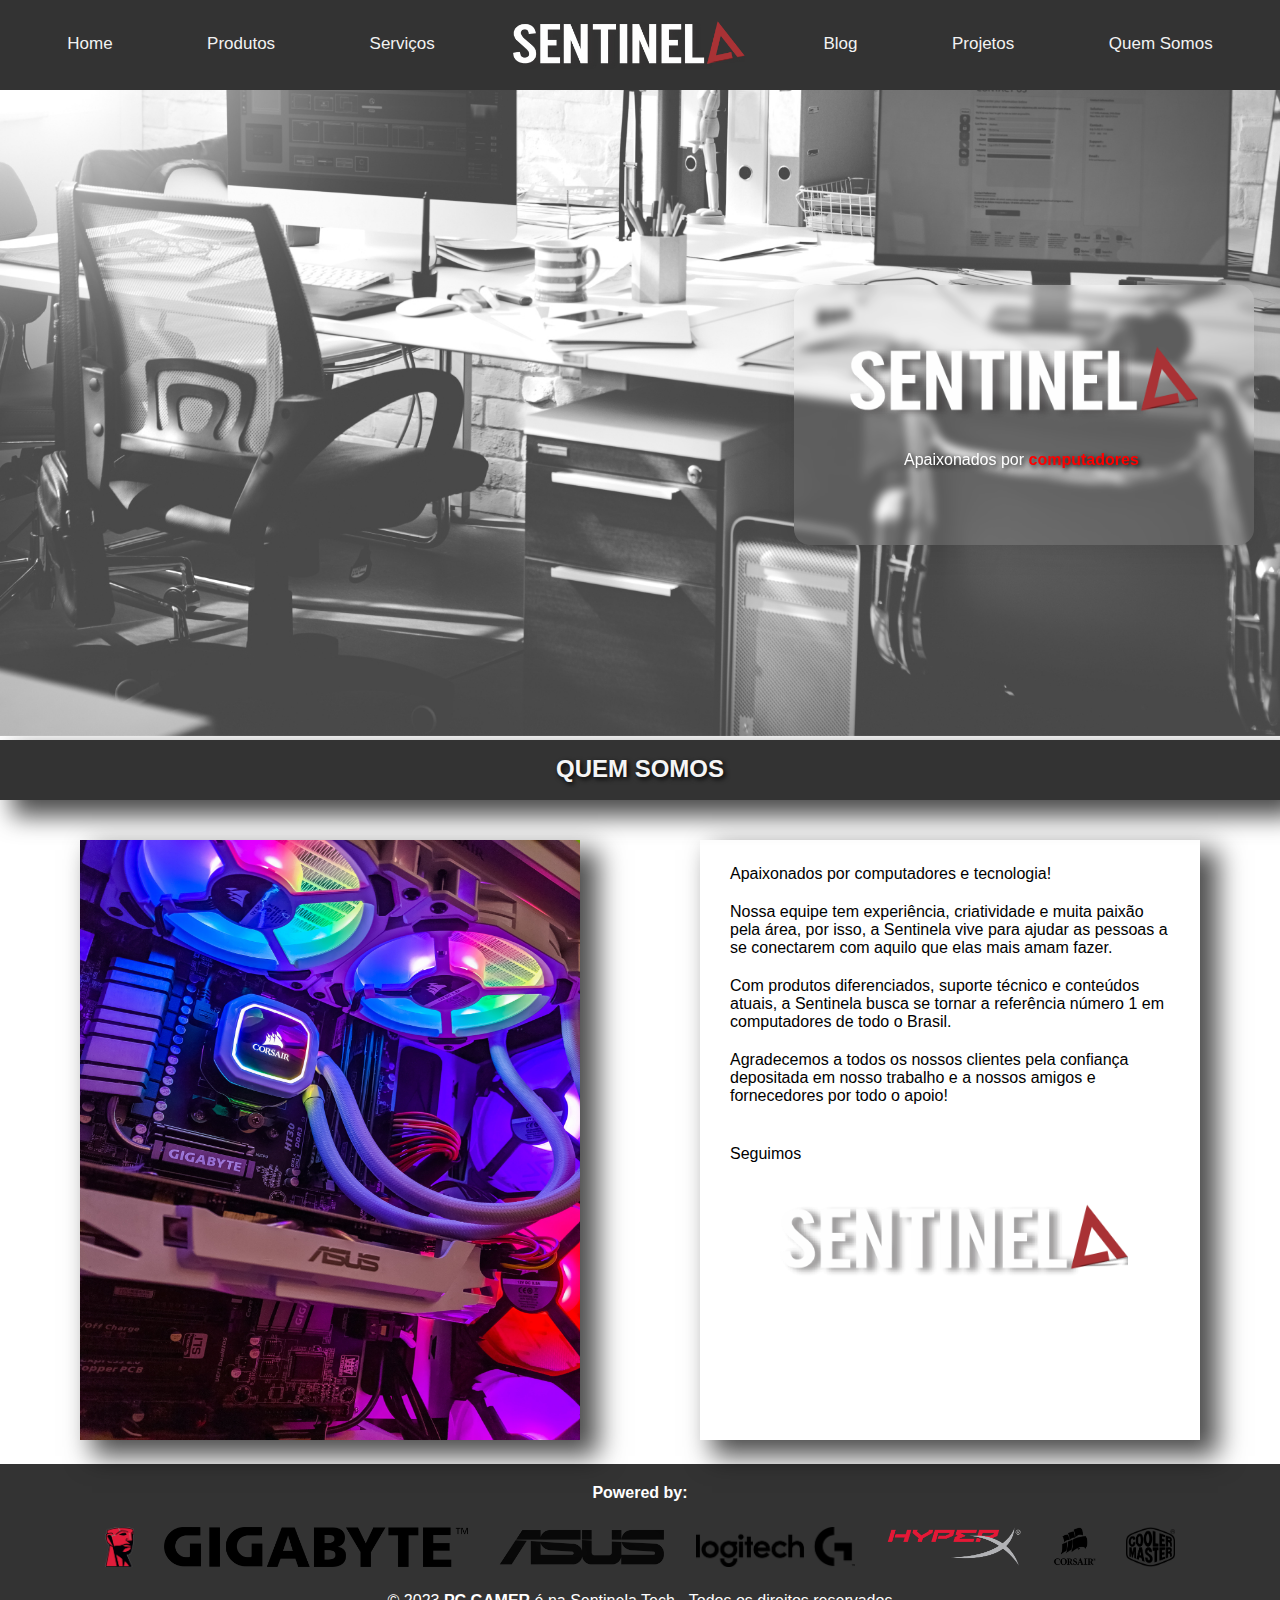
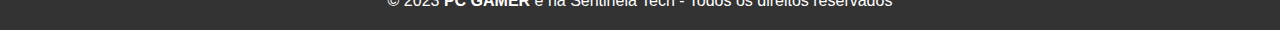
<file: aboutus.html>
<!DOCTYPE html>
<html lang="en">
<head>
    <meta charset="UTF-8">
    <meta http-equiv="X-UA-Compatible" content="IE=edge">
    <meta name="viewport" content="width=device-width, initial-scale=1.0">
    <link rel="stylesheet" href="styles.css">
    <script src="script.js" defer></script>
    <title>Sentinela</title>
</head>
<body>
    <nav class="menu">
        <p class="navbar"><a href="index.html">Home</a></p>
        <p class="navbar"><a href="produtos.html">Produtos</a></p>
        <p class="navbar"><a href="servicos.html">Serviços</a></p>
        <img src="img/logowt.png" alt="Sentinela PC Gamer" class="logo">
        <p class="navbar"><a href="blog.html">Blog</a></p>
        <p class="navbar"><a href="projetos.html">Projetos</a></p>
        <p class="navbar"><a href="aboutus.html">Quem Somos</a></p>
    </nav>
    <div class="coverphoto">
        <img class="coverimg" src="img/aboutus.jpg" alt="PC gamer (foto)">
        <div class="text-overlay">
            <h1><img src="img/logowt.png" alt="Sentinela PC Gamer" class="logo2"></h1>
            <p class="shadow2">Apaixonados por <span style="color:#FF0000";><strong>computadores</strong></span></p>
        </div>  
    </div>
    <h2><p>QUEM SOMOS</p></h2>
    <div class="alinhamento">
    <div class="aboutleft"><img src="img/img-aboutus.jpg" alt="Sentinela PC Gamer" class="pcabout"></div>
    <div class="aboutright">
        <div class="line1">Apaixonados por computadores e tecnologia!</div>
        <div class="line1">Nossa equipe tem experiência, criatividade e muita paixão pela área, por isso, a Sentinela vive para ajudar as pessoas a se conectarem com aquilo que elas mais amam fazer.</div>
        <div class="line1">Com produtos diferenciados, suporte técnico e conteúdos atuais, a Sentinela busca se tornar a referência número 1 em computadores de todo o Brasil.</div>
        <div class="line1">Agradecemos a todos os nossos clientes pela confiança depositada em nosso trabalho e a nossos amigos e fornecedores por todo o apoio!</div>
        <div class="line2">Seguimos </div>
        <div><img src="img/logowt.png" alt="Sentinela PC Gamer" class="logo3"></div>
    </div>
    </div>
    <footer>
        <p><strong>Powered by:</strong></p>
    <div class="logos">
        <img class="icon" src="img/kingston-logo.png" alt="Kingston">
        <img class="icon" src="img/gigabyte-logo.png" alt="Gigabyte">
        <img class="icon" src="img/asus-logo.png" alt="Asus">
        <img class="icon" src="img/logitech-logo.png" alt="Logitech">
        <img class="icon" src="img/hyperx-logo.png" alt="HyperX">
        <img class="icon" src="img/corsair-logo.png" alt="Corsair">
        <img class="icon" src="img/coolermaster-logo.png" alt="Cooler Master">
    </div>
        <p>© 2023 <strong>PC GAMER</strong> é na Sentinela Tech - Todos os direitos reservados</p>
    </footer>
</body>
</html>
</file>
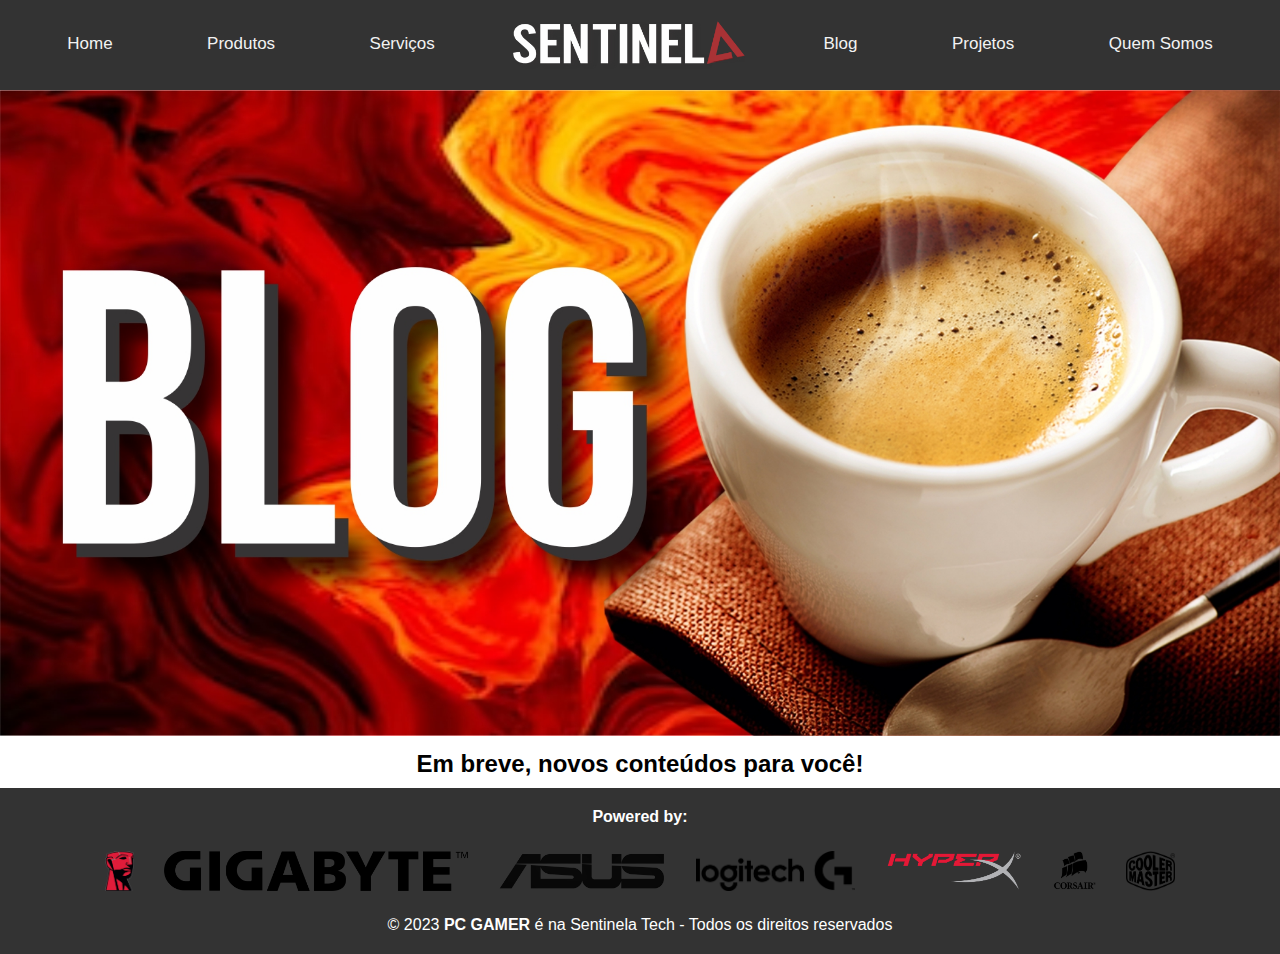
<file: blog.html>
<!DOCTYPE html>
<html lang="en">
<head>
    <meta charset="UTF-8">
    <meta http-equiv="X-UA-Compatible" content="IE=edge">
    <meta name="viewport" content="width=device-width, initial-scale=1.0">
    <link rel="stylesheet" href="styles.css">
    <title>Sentinela</title>
</head>
<body>
    <nav class="menu">
        <p class="navbar"><a href="index.html">Home</a></p>
        <p class="navbar"><a href="produtos.html">Produtos</a></p>
        <p class="navbar"><a href="servicos.html">Serviços</a></p>
        <img src="img/logowt.png" alt="Sentinela PC Gamer" class="logo">
        <p class="navbar"><a href="blog.html">Blog</a></p>
        <p class="navbar"><a href="projetos.html">Projetos</a></p>
        <p class="navbar"><a href="aboutus.html">Quem Somos</a></p>
    </nav>
    <div class="coverphoto">
        <img class="coverimg" src="img/cover-blog.jpg" alt="PC gamer (foto)">
    </div>
    <center><h2 style="padding-top: 10px; padding-bottom: 10px;">Em breve, novos conteúdos para você!</h2></center> 
    <footer>
        <p><strong>Powered by:</strong></p>
    <div class="logos">
        <img class="icon" src="img/kingston-logo.png" alt="Kingston">
        <img class="icon" src="img/gigabyte-logo.png" alt="Gigabyte">
        <img class="icon" src="img/asus-logo.png" alt="Asus">
        <img class="icon" src="img/logitech-logo.png" alt="Logitech">
        <img class="icon" src="img/hyperx-logo.png" alt="HyperX">
        <img class="icon" src="img/corsair-logo.png" alt="Corsair">
        <img class="icon" src="img/coolermaster-logo.png" alt="Cooler Master">
    </div>
        <p>© 2023 <strong>PC GAMER</strong> é na Sentinela Tech - Todos os direitos reservados</p>
    </footer>
</body>
</html>
</file>
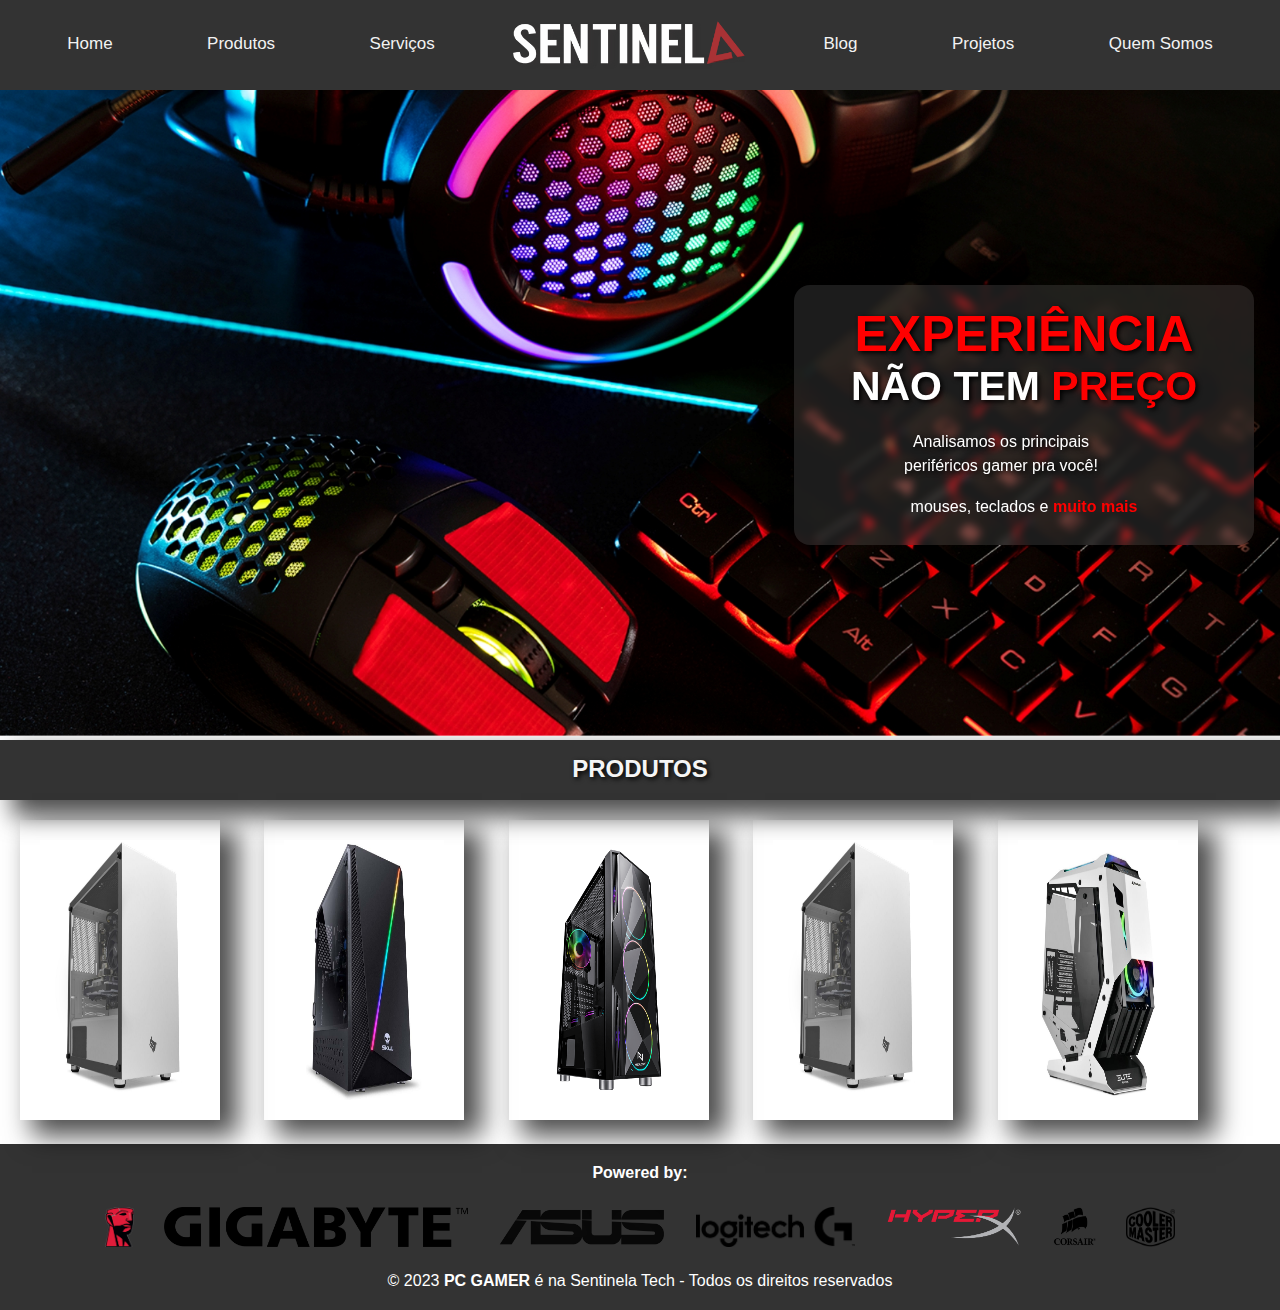
<file: produtos.html>
<!DOCTYPE html>
<html lang="en">
<head>
    <meta charset="UTF-8">
    <meta http-equiv="X-UA-Compatible" content="IE=edge">
    <meta name="viewport" content="width=device-width, initial-scale=1.0">
    <link rel="stylesheet" href="styles.css">
    <title>Sentinela</title>
</head>
<body>
    <nav class="menu">
        <p class="navbar"><a href="index.html">Home</a></p>
        <p class="navbar"><a href="produtos.html">Produtos</a></p>
        <p class="navbar"><a href="servicos.html">Serviços</a></p>
        <img src="img/logowt.png" alt="Sentinela PC Gamer" class="logo">
        <p class="navbar"><a href="blog.html">Blog</a></p>
        <p class="navbar"><a href="projetos.html">Projetos</a></p>
        <p class="navbar"><a href="aboutus.html">Quem Somos</a></p>
    </nav>
    <div class="coverphoto">
        <img class="coverimg" src="img/cover-produto.jpg" alt="PC gamer (foto)">
        <div class="text-overlay">
            <h1 class="tamanho-texto"><span style="color:#FF0000; font-size: 50px;">EXPERIÊNCIA</span> <br
                >NÃO TEM <span style="color:#FF0000;">PREÇO</span></h1>
            <p class="shadow3">&nbsp&nbspAnalisamos os principais<br
>periféricos gamer pra você!</p>
                <p class="ajustefino">mouses, teclados e <strong><span style="color:#FF0000;">muito mais</span></strong></p>
        </div>  
    </div>
    <h2>
    <p>PRODUTOS</p>
    </h2>
    <img src="img/image1.jpg" class="produto-grid">
    <img src="img/image2.jpg" class="produto-grid">
    <img src="img/image5.jpg" class="produto-grid">
    <img src="img/image1.jpg" class="produto-grid">
    <img src="img/pccustom.jpg" class="produto-grid">
    <footer>
        <p><strong>Powered by:</strong></p>
    <div class="logos">
        <img class="icon" src="img/kingston-logo.png" alt="Kingston">
        <img class="icon" src="img/gigabyte-logo.png" alt="Gigabyte">
        <img class="icon" src="img/asus-logo.png" alt="Asus">
        <img class="icon" src="img/logitech-logo.png" alt="Logitech">
        <img class="icon" src="img/hyperx-logo.png" alt="HyperX">
        <img class="icon" src="img/corsair-logo.png" alt="Corsair">
        <img class="icon" src="img/coolermaster-logo.png" alt="Cooler Master">
    </div>
        <p>© 2023 <strong>PC GAMER</strong> é na Sentinela Tech - Todos os direitos reservados</p>
    </footer>
</body>
</html>
</file>
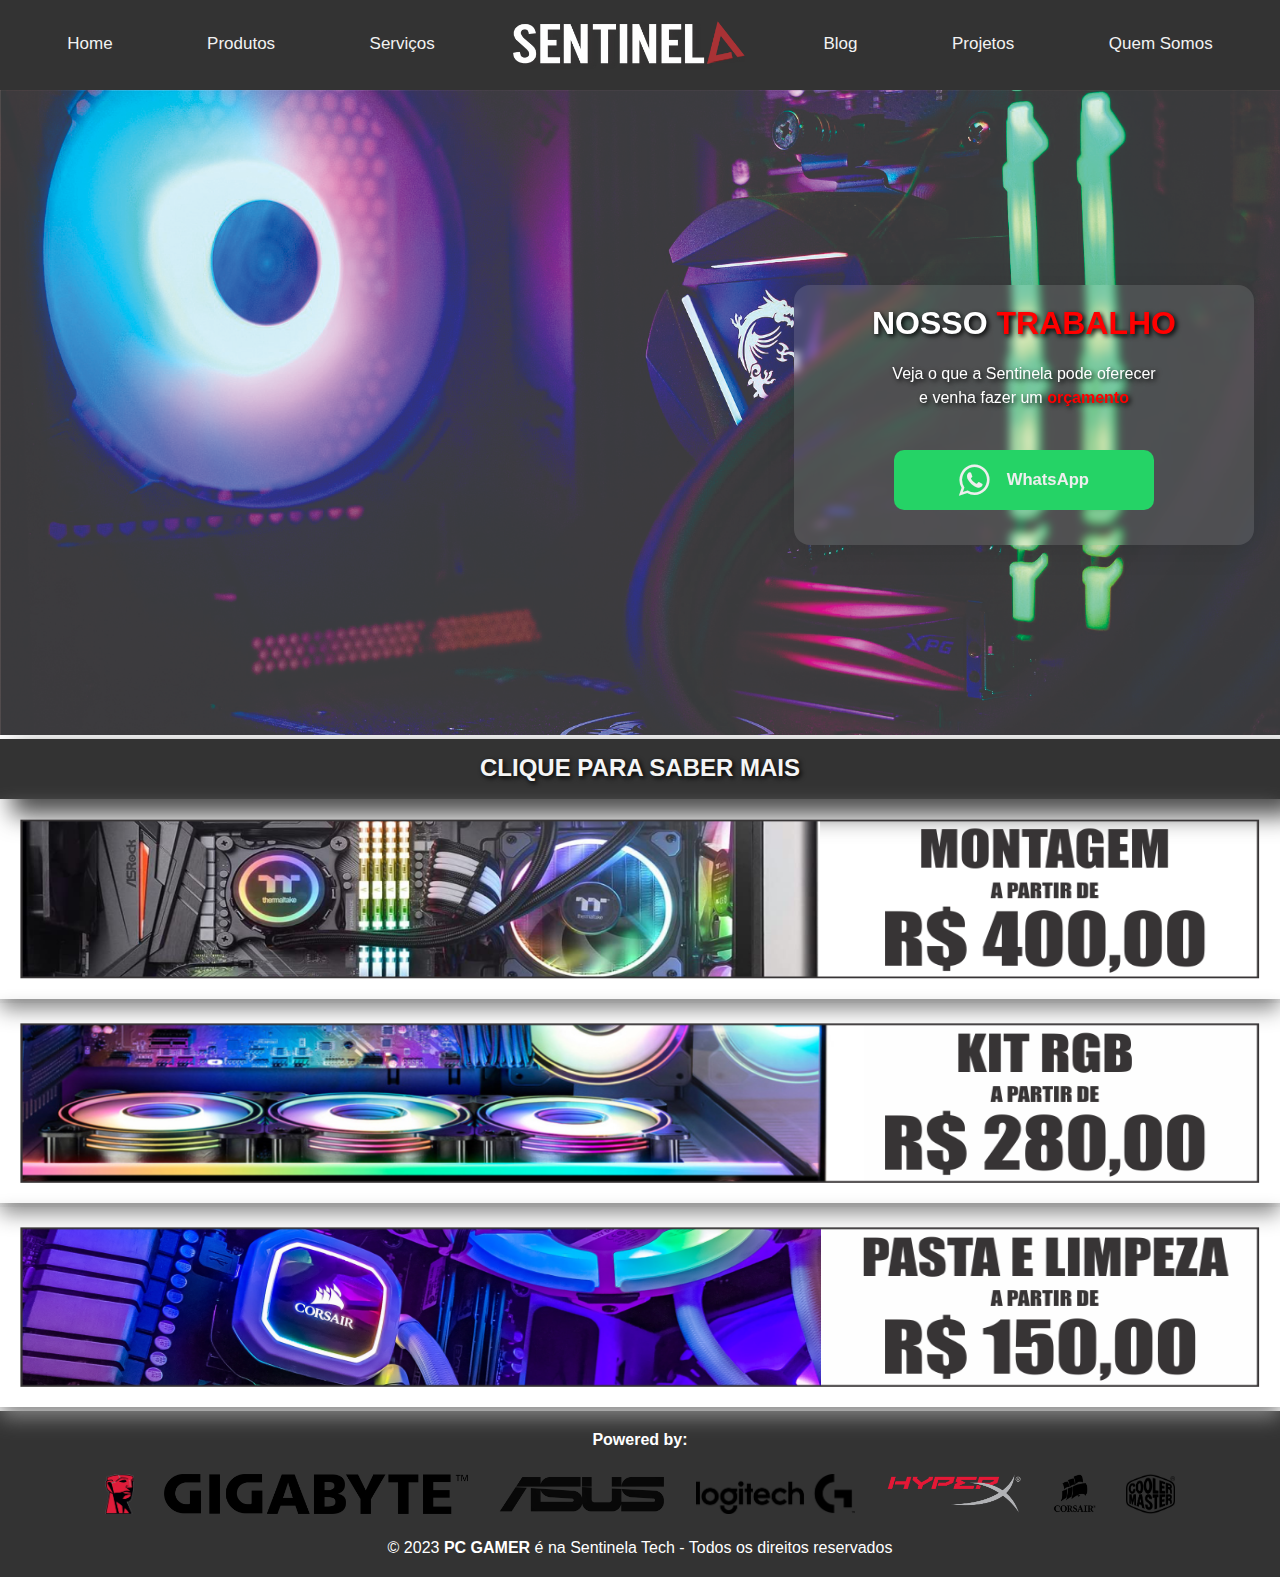
<file: projetos.html>
<!DOCTYPE html>
<html lang="en">
<head>
    <meta charset="UTF-8">
    <meta http-equiv="X-UA-Compatible" content="IE=edge">
    <meta name="viewport" content="width=device-width, initial-scale=1.0">
    <link rel="stylesheet" href="https://cdnjs.cloudflare.com/ajax/libs/font-awesome/4.7.0/css/font-awesome.min.css">
    <link rel="stylesheet" href="styles.css">
    <script src="script.js" defer></script>
    <title>Sentinela</title>
</head>
<body>
    <nav class="menu">
        <p class="navbar"><a href="index.html">Home</a></p>
        <p class="navbar"><a href="produtos.html">Produtos</a></p>
        <p class="navbar"><a href="servicos.html">Serviços</a></p>
        <img src="img/logowt.png" alt="Sentinela PC Gamer" class="logo">
        <p class="navbar"><a href="blog.html">Blog</a></p>
        <p class="navbar"><a href="projetos.html">Projetos</a></p>
        <p class="navbar"><a href="aboutus.html">Quem Somos</a></p>
    </nav>
    <div class="coverphoto">
        <img class="coverimg" src="img/cover-projeto.jpg" alt="PC gamer (foto)">
        <div class="text-overlay">
            <h1>NOSSO <span style="color:#FF0000;">TRABALHO</span></h1>
            <p class="shadow4">Veja o que a Sentinela pode oferecer <br
                >e venha fazer um <span style="color:#FF0000;"><strong>orçamento</strong></span></p> 
            <a href="https://wa.me/message/SDBF7E6IV2EHI1" target="_blank"><button class="btnwpp-cta2"><i class="fa fa-whatsapp" style="font-size: 36px"></i>&nbsp&nbsp&nbsp<sup>WhatsApp</sup></button></a>
        </div>  
    </div>
    <h2><p>CLIQUE PARA SABER MAIS</p></h2>
    <img class="shadow-box2" src="img/IMG10.png">
    <img class="shadow-box2" src="img/img11.png">
    <img class="shadow-box2" src="img/img12.png">
    <footer>
        <p><strong>Powered by:</strong></p>
    <div class="logos">
        <img class="icon" src="img/kingston-logo.png" alt="Kingston">
        <img class="icon" src="img/gigabyte-logo.png" alt="Gigabyte">
        <img class="icon" src="img/asus-logo.png" alt="Asus">
        <img class="icon" src="img/logitech-logo.png" alt="Logitech">
        <img class="icon" src="img/hyperx-logo.png" alt="HyperX">
        <img class="icon" src="img/corsair-logo.png" alt="Corsair">
        <img class="icon" src="img/coolermaster-logo.png" alt="Cooler Master">
    </div>
        <p>© 2023 <strong>PC GAMER</strong> é na Sentinela Tech - Todos os direitos reservados</p>
    </footer>
</body>
</html>
</file>
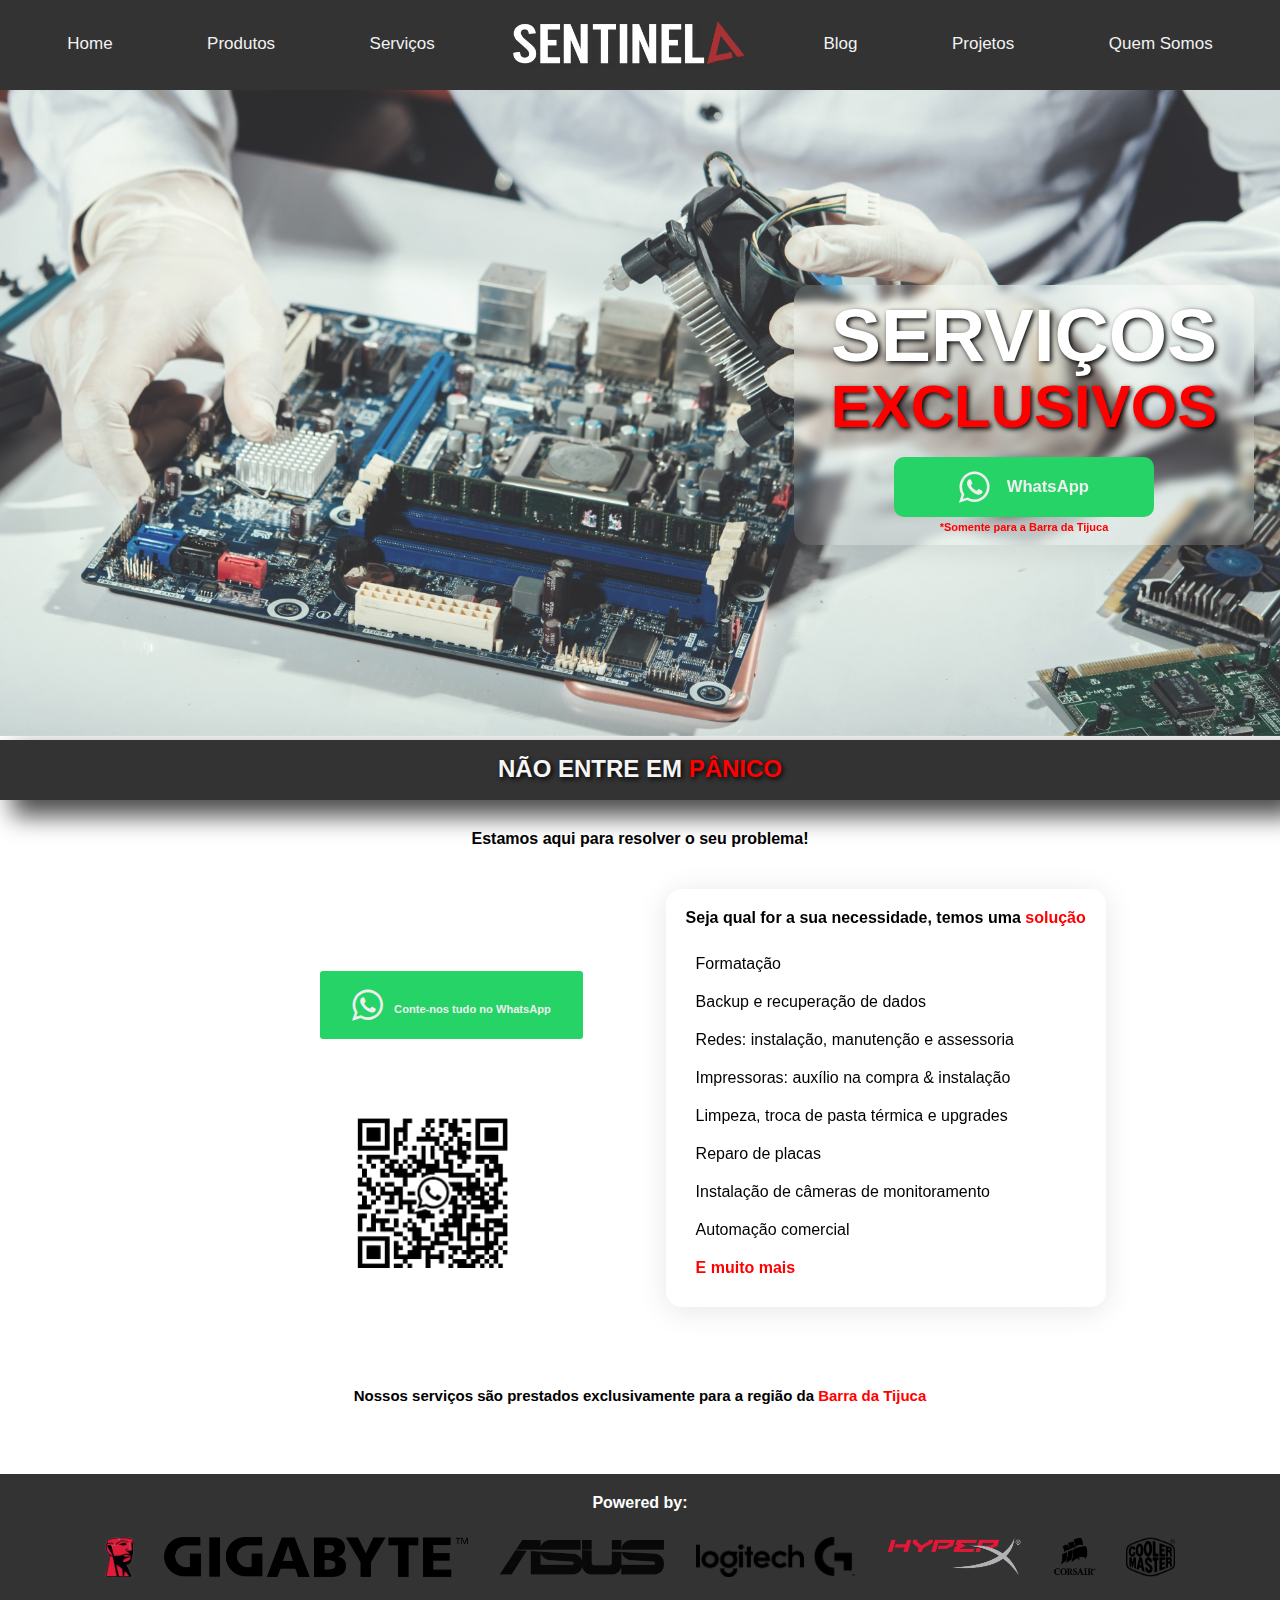
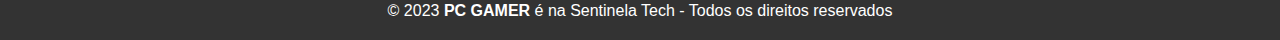
<file: servicos.html>
<!DOCTYPE html>
<html lang="en">
<head>
    <meta charset="UTF-8">
    <meta http-equiv="X-UA-Compatible" content="IE=edge">
    <meta name="viewport" content="width=device-width, initial-scale=1.0">
    <link rel="stylesheet" href="https://cdnjs.cloudflare.com/ajax/libs/font-awesome/4.7.0/css/font-awesome.min.css">
    <link rel="stylesheet" href="styles.css">
    <title>Sentinela</title>
</head>
<body>
    <nav class="menu">
        <p class="navbar"><a href="index.html">Home</a></p>
        <p class="navbar"><a href="produtos.html">Produtos</a></p>
        <p class="navbar"><a href="servicos.html">Serviços</a></p>
        <img src="img/logowt.png" alt="Sentinela PC Gamer" class="logo">
        <p class="navbar"><a href="blog.html">Blog</a></p>
        <p class="navbar"><a href="projetos.html">Projetos</a></p>
        <p class="navbar"><a href="aboutus.html">Quem Somos</a></p>
    </nav>
    <div class="coverphoto">
        <img class="coverimg" src="img/cover-servicos.jpg" alt="PC gamer (foto)">
        <div class="text-overlay">
            <h1 class="exclusivo">SERVIÇOS <span style="color:#FF0000; font-size:60px;"><br
                >EXCLUSIVOS</span></h1>
            <a href="https://wa.me/message/SDBF7E6IV2EHI1" target="_blank"><button class="btnwpp-cta2"><i class="fa fa-whatsapp" style="font-size: 36px"></i>&nbsp&nbsp&nbsp<sup>WhatsApp</sup></button></a>
            <p><span style="color:#FF0000; font-size:11px;"><strong>*Somente para a Barra da Tijuca</strong></span></p>
        </div>  
    </div>
    <h2>
<p>NÃO ENTRE EM <span style="color:#FF0000;">PÂNICO</span></p>
    </h2>
    <div class="cta-servicos">
    <div class="estamosaqui">Estamos aqui para resolver o seu problema!</div>
    </div>
    <a href="https://wa.me/message/SDBF7E6IV2EHI1" target="_blank"><button class="btnwpp"><i class="fa fa-whatsapp" style="font-size: 36px"></i>&nbsp&nbsp&nbsp<sup>Conte-nos tudo no WhatsApp</sup></button></a>
        <img src="img/wpp-qrcodeimg.jpg" class="wpp-qrcode">
    <div class="lista-servicos">
        <p><strong>Seja qual for a sua necessidade, temos uma <span style="color:#FF0000;">solução</span></strong></p><br
        >   <ul>
            <li>Formatação</li>
            <li>Backup e recuperação de dados</li>
            <li>Redes: instalação, manutenção e assessoria</li>
            <li>Impressoras: auxílio na compra & instalação</li>
            <li>Limpeza, troca de pasta térmica e upgrades</li>
            <li>Reparo de placas</li>
            <li>Instalação de câmeras de monitoramento</li>
            <li>Automação comercial</li>
            <li><strong><span style="color:#FF0000;">E muito mais</span></strong></li>
            </ul>
    </div>
    <center>
    <h2 class="cta-warning">Nossos serviços são prestados exclusivamente para a região da <strong><span style="color:#FF0000;">Barra da Tijuca</span></strong></h2>
    </center>
    <footer>
        <p><strong>Powered by:</strong></p>
    <div class="logos">
        <img class="icon" src="img/kingston-logo.png" alt="Kingston">
        <img class="icon" src="img/gigabyte-logo.png" alt="Gigabyte">
        <img class="icon" src="img/asus-logo.png" alt="Asus">
        <img class="icon" src="img/logitech-logo.png" alt="Logitech">
        <img class="icon" src="img/hyperx-logo.png" alt="HyperX">
        <img class="icon" src="img/corsair-logo.png" alt="Corsair">
        <img class="icon" src="img/coolermaster-logo.png" alt="Cooler Master">
    </div>
        <p>© 2023 <strong>PC GAMER</strong> é na Sentinela Tech - Todos os direitos reservados</p>
    </footer>
</body>
</html>
</file>
<file: styles.css>
* {
    margin: 0;
    padding: 0;
    box-sizing: border-box;
    font-family: Verdana, Geneva, Tahoma, sans-serif;
}

/* NAVBAR */
.menu {
    position: relative;
    background-color: #333;
    overflow: hidden;
    display: flex;
    justify-content: space-around;
    padding: 20px;
  }
  
  .menu a {
    float: left;
    color: #f2f2f2;
    text-align: center;
    padding: 14px 16px;
    text-decoration: none;
    font-size: 17px;
  }
  
  .menu a:hover {
    background-color: #ddd;
    color: black;
  }
  
  .menu a.active {
    background-color: #04AA6D;
    color: white;
  }
  
  .menu-centered a {
    float: none;
    position: absolute;
    top: 50%;
    left: 50%;
    transform: translate(-50%, -50%);
  }
  
  .menu-right {
    float: right;
  }
  
  /* RESPONSIVE */
  @media screen and (max-width: 600px) {
    .menu a, .menu-right {
      float: none;
      display: block;
    }
  
    .menu-centered a {
      position: relative;
      top: 0;
      left: 0;
      transform: none;
    }
  }

  .logo {
    max-height: 50px;
    width: auto;
    height: auto;
    transition: all 0.5s;
    cursor: pointer;
  }

  .logo:hover {
    -webkit-transform: scale(1.2);
    transform: scale(1.2);
}

/* IMG PRINCIPAL */

.coverimg {
  max-width: 100%;
  max-height: 700px;
}

.coverphoto {
  position: relative;
}

.text-overlay {
  position: absolute;
  top: 50%;
  left: 80%;
  transform: translate(-50%, -50%);
  color: white;
  text-align: center;
  background: rgba(255, 255, 255, 0.11);
  border-radius: 16px;
  box-shadow: 0 4px 30px rgba(0, 0, 0, 0.1);
  backdrop-filter: blur(4.1px);
  -webkit-backdrop-filter: blur(4.1px);
  height: 260px;
  width: 460px;
  padding-top: 20px;
}

.text-overlay p {
  padding: 20px;
}

/* BOTÃO RGB */

.btn1 {
  padding: 0.6em 2em;
  border: none;
  outline: none;
  color: rgb(255, 255, 255);
  background: #FF0000;
  cursor: pointer;
  position: relative;
  z-index: 0;
  border-radius: 10px;
  height: 60px;
  width: 260px;
}

.btn1:before {
  content: "";
  background: linear-gradient(
    45deg,
    #ff0000,
    #ff7300,
    #fffb00,
    #48ff00,
    #00ffd5,
    #002bff,
    #7a00ff,
    #ff00c8,
    #ff0000
  );
  position: absolute;
  top: -2px;
  left: -2px;
  background-size: 400%;
  z-index: -1;
  filter: blur(5px);
  width: calc(100% + 4px);
  height: calc(100% + 4px);
  animation: glowingbtn1 20s linear infinite;
  opacity: 0;
  transition: opacity 0.3s ease-in-out;
  border-radius: 10px;
}

@keyframes glowingbtn1 {
  0% {
    background-position: 0 0;
  }
  50% {
    background-position: 400% 0;
  }
  100% {
    background-position: 0 0;
  }
}

.btn1:active {
  color: #FF0000;
}

.btn1:active:after {
  background: transparent;
}

.btn1:hover:before {
  opacity: 1;
}

.btn1:after {
  z-index: -1;
  content: "";
  position: absolute;
  width: 100%;
  height: 100%;
  background: #FF0000;
  left: 0;
  top: 0;
  border-radius: 10px;
}

.btn2 {
padding-top: 10px;
padding: 0.6em 2em;
border: none;
outline: none;
color: rgb(255, 255, 255);
background: #FF0000;
font-weight: bold;
cursor: pointer;
position: relative;
bottom: -15px;
z-index: 0;
border-radius: 10px;
height: 60px;
width: 260px;
}

.btn2:hover {
  transform:scale(0.9);
  -webkit-transform:scale(0.9);
  -moz-transform:scale(0.9);
  -ms-transform:scale(0.9);
  -o-transform:scale(0.9)
}

.shadow2 {
  text-shadow: 2px 2px 5px black;
  text-align: left;
  line-height: 24px;
  margin-left: 90px;
}

.shadow3 {
  text-shadow: 2px 2px 5px black;
  text-align: left;
  line-height: 24px;
  margin-left: 90px;
}

.shadow4 {
  text-shadow: 2px 2px 5px black;
  text-align: center;
  line-height: 24px;
}
.ajustefino {
  position: relative;
  top: -20px;
}

.quemsomos {
  font-size: 55px;
}

.logo2 {
  max-height: 75px;
  margin-top: 40px;
}

.logo3 {
  max-height: 75px;
  margin-top: 40px;
  display: flex;
  margin-left: 50px;
}

.alinhamento {
  display: flex;
  justify-content: space-between;
}

.pcabout {
  height: 600px;
  width: 500px;
  margin-left: 80px;
  margin-top: 40px;
  margin-bottom: 20px;
  -webkit-box-shadow: 15px 13px 25px 3px rgba(0,0,0,0.7);
  -moz-box-shadow: 15px 13px 25px 3px rgba(0,0,0,0.7);
  box-shadow: 15px 13px 25px 3px rgba(0,0,0,0.7);
}

.aboutright {
  height: 600px;
  width: 500px;
  padding: 25px 25px 30px 30px;
  margin-right: 80px;
  margin-top: 40px;
  -webkit-box-shadow: 15px 13px 25px 3px rgba(0,0,0,0.7);
  -moz-box-shadow: 15px 13px 25px 3px rgba(0,0,0,0.7);
  box-shadow: 15px 13px 25px 3px rgba(0,0,0,0.7);
}

.line1 {
  margin-bottom: 20px;
}

.line2 {
  margin-top: 40px;
}

/* COLUNAS */

.colunas {
  width: 95%;
  padding-top: 20px;
  padding-bottom: 20px;
  -webkit-column-count: 3;
  -mox-column-count: 3;
  column-count: 3;
  -webkit-column-gap: 40px;
  -moz-column-gap: 40px;
  column-gap: 40px;
  -webkit-column-rule: 3px solid #FF0000;
  -moz-column-rule: 3px solid #FF0000;
  column-rule: 3px solid #FF0000;
}

.box {
  padding-top: 20px;
  padding-bottom: 20px;
}

.box span {
  padding-bottom: 20px;
}

.pcgamer {
  border-radius: 100%;
  max-height: 300px;
  padding: 20px;
}

.colunas2 {
  width: 95%;
  padding-top: 20px;
  padding-bottom: 20px;
  -webkit-column-count: 3;
  -mox-column-count: 3;
  column-count: 3;
  -webkit-column-gap: 40px;
  -moz-column-gap: 40px;
  column-gap: 40px;
  -webkit-column-rule: 3px solid #FF0000;
  -moz-column-rule: 3px solid #FF0000;
  column-rule: 3px solid #FF0000;
}

h1 {
  text-shadow: 2px 2px 5px black;
}

h1 p {
  text-shadow: 2px 2px 5px black;
  text-align: right!important ;
}

.exclusivo {
  line-height: 60px;
  font-size: 75px;
}

.tamanho-texto {
  font-size: 41px;
}

h2 p {
  text-align: center;
  background-color: #333;
  color: #f5f5f5;
  height: 60px;
  padding: 15px;
  text-shadow: 2px 2px 5px black;
  -webkit-box-shadow: 15px 13px 25px 3px rgba(0,0,0,0.7);
  -moz-box-shadow: 15px 13px 25px 3px rgba(0,0,0,0.7);
  box-shadow: 15px 13px 25px 3px rgba(0,0,0,0.7);
}

.estamosaqui {
  padding-top: 10px;
  font-weight: bold;
}

/* SLIDE */

.slide {
  margin-top: 20px;
  margin-bottom: 20px;
  padding-top: 10px;
  padding-bottom: 10px;
  width: 100%;
  height: 400px;
  overflow: hidden;
  border-top: 3px solid #FF0000;
  border-bottom: 3px solid #FF0000;
}

.slide-inner {
  display: flex;
  width: 200%;
  height: 100%;
  animation: slide 20s infinite;
}

.slide-item {
  width: 20%;
  height: 100%;
}

.slide-item img {
  width: 100%;
  height: 100%;
  object-fit: cover;
}

@keyframes slide {
  0% {
    transform: translateX(0);
  }
  20% {
    transform: translateX(-20%);
  }
  40% {
    transform: translateX(-40%);
  }
  60% {
    transform: translateX(-60%);
  }
  80% {
    transform: translateX(-80%);
  }
  100% {
    transform: translateX(-100%);
  }
}

/* CALL TO ACTION */

.cta {
  margin-top: 20px;
  margin-bottom: 20px;
  padding-top: 10px;
  padding-bottom: 10px;
  display: flex;
  justify-content: space-evenly;
}

/* FOOTER */

.logos {
  display: flex;
  align-items: center;
  justify-content: center;
  max-height: 140px;
}

.icon {
  max-height: 40px;
  margin: 15px;
}

footer {
  max-height: 240px;
  max-width: 100%;
  background-color: #333;
  padding: 10px;
}

footer p {
  text-align: center;
  margin: 10px;
  color: white;
}

footer p:hover {
  color: #FF0000;
}

/* PRODUTOS */

.produto-grid {
  display: inline-flex;
  justify-content: space-between;
  -webkit-box-shadow: 15px 13px 25px 3px rgba(0,0,0,0.7);
  -moz-box-shadow: 15px 13px 25px 3px rgba(0,0,0,0.7);
  box-shadow: 15px 13px 25px 3px rgba(0,0,0,0.7);
  height: 300px;
  width: 200px;
  padding: 20px;
  margin: 20px;
  transition:all .2s ease-in-out;
  -webkit-transition:all .2s ease-in-out;
  -moz-transition:all .2s ease-in-out;
  -ms-transition:all .2s ease-in-out;
  -o-transition:all .2s ease-in-out;
}

.produto-grid:hover {
  transform:scale(0.9);
  -webkit-transform:scale(0.9);
  -moz-transform:scale(0.9);
  -ms-transform:scale(0.9);
  -o-transform:scale(0.9)
}

.produtosrecomendados {
  text-align: center;
  padding: 20px;
}

.btnwpp {
  text-decoration: none;
  color: #eee;
  display: inline-block;
  background-color: #25d366;
  font-weight: bold;
  padding: 1rem 2rem;
  border-radius: 3px;
  justify-content: center;
  margin-left: 25vw;
  border:none;
}

.btnwpp:hover {
  background-color: darken(#25d366, 5%);
}

.btnwpp:focus {
  background-color: darken(#25d366, 15%);
}

.btnwpp-cta {
  text-decoration: none;
  color: #eee;
  display: inline-block;
  background-color: #25d366;
  font-weight: bold;
  padding: 1rem 2rem;
  border-radius: 10px;
  justify-content: center;
  border:none;
  height: 60px;
  width: 260px;
  cursor: pointer;
  position: relative;
  bottom: -15px;
}

.btnwpp-cta2 {
  text-decoration: none;
  color: #eee;
  display: inline-block;
  background-color: #25d366;
  font-weight: bold;
  border-radius: 10px;
  justify-content: center;
  border:none;
  height: 60px;
  width: 260px;
  cursor: pointer;
  position: relative;
  bottom: -20px;
  font-size: 20px;
}
/* \/ AREA DE TESTE \/ */

#teste {
  display: none;
}

.cta-servicos {
  padding: 20px;
 text-align: center;
}

.lista-servicos {
  background: rgba(255, 255, 255, 0.24);
  border-radius: 16px;
  box-shadow: 0 4px 30px rgba(0, 0, 0, 0.1);
  backdrop-filter: blur(3px);
  -webkit-backdrop-filter: blur(3px);
  padding: 20px;
  max-width: fit-content;
  height: fit-content;
  margin-left: 52vw;
  display: inline-block;
  position: relative;
  top: -150px;
}

.lista-servicos li {
  list-style-type: none;
}

.wpp-qrcode {
 max-height: 150px;
 position: relative;
 top: 250px;
 margin-left: -230px;
}

.cta-warning {
  text-align: center;
  position: relative;
  bottom: 70px;
  font-size: 15px;
}

.shadow-box2 {
  box-shadow: 0px 10px 20px #888;
  height: 200px;
  width: 100%;
  padding: 20px;
  transition:all .2s ease-in-out;
-webkit-transition:all .2s ease-in-out;
-moz-transition:all .2s ease-in-out;
-ms-transition:all .2s ease-in-out;
-o-transition:all .2s ease-in-out;
}

.shadow-box2:hover {
  transform:scale(0.9);
-webkit-transform:scale(0.9);
-moz-transform:scale(0.9);
-ms-transform:scale(0.9);
-o-transform:scale(0.9)
}


li {
  padding: 10px;
}
</file>
